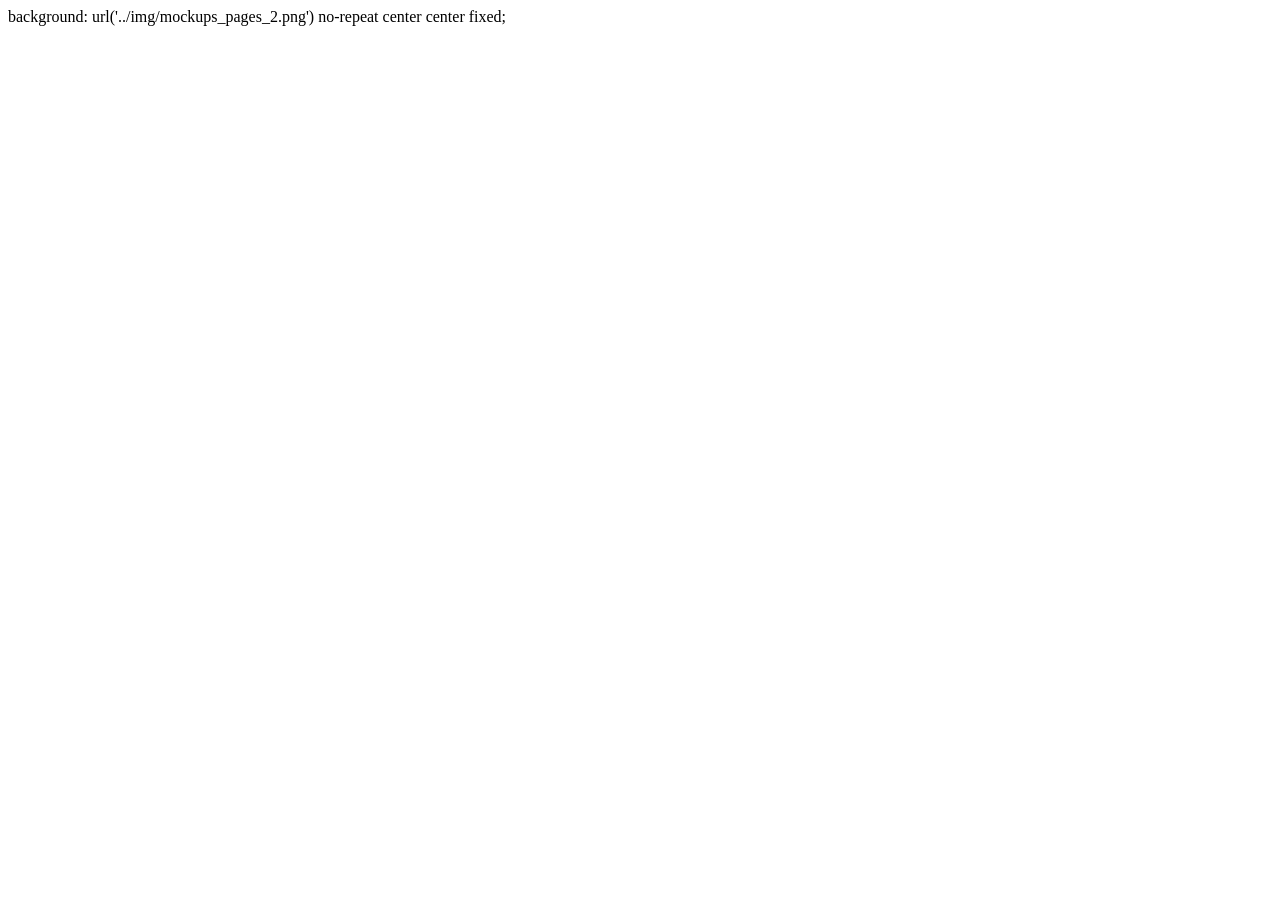
<file: meto/index.html>
<!DOCTYPE html>
<html lang="en">
<head>
    <meta charset="UTF-8">
    <meta name="viewport" content="width=device-width, initial-scale=1.0">
    <title>Metodología</title>
</head>
<body>
    background: url('../img/mockups_pages_2.png') no-repeat center center fixed;
</body>
</html>
</file>
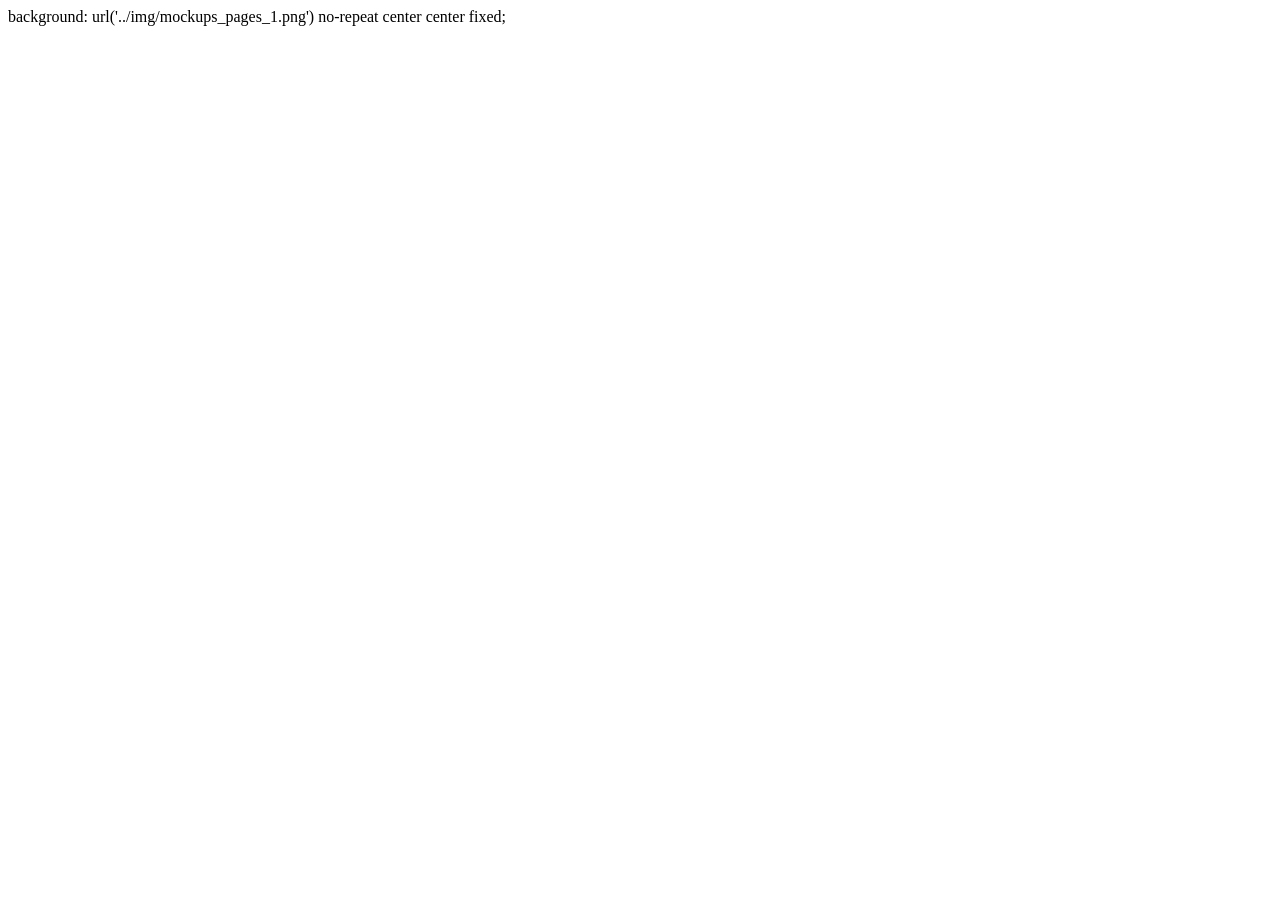
<file: spoogr/index.html>
<!DOCTYPE html>
<html lang="en">
<head>
    <meta charset="UTF-8">
    <meta name="viewport" content="width=device-width, initial-scale=1.0">
    <title>Spooky graphic</title>
</head>
<body>
    background: url('../img/mockups_pages_1.png') no-repeat center center fixed;
</body>
</html>
</file>
